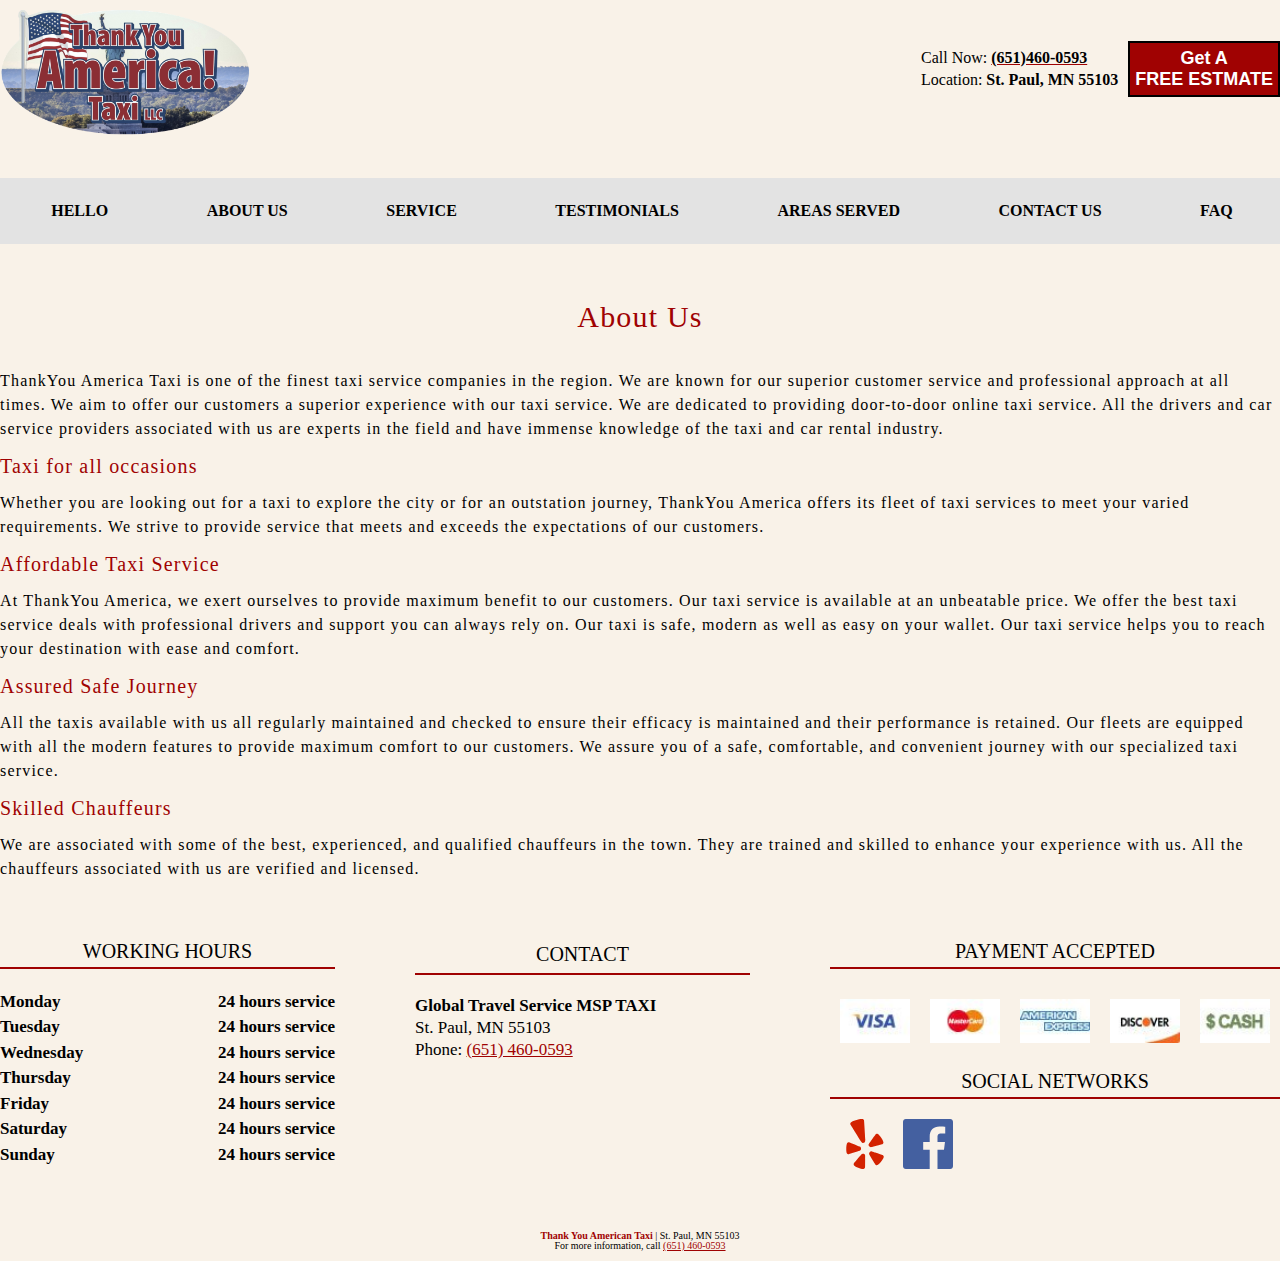
<file: aboutus.html>
<!DOCTYPE html>
<html lang="en">

<head>
    <meta charset="UTF-8">
    <meta name="viewport" content="width=device-width, initial-scale=1.0">
    <link rel="stylesheet" href="reset.css">
    <link rel="stylesheet" href="Styles.css">
    <link rel="stylesheet" href="responsive.css">
    <link rel="stylesheet" href="Responsive2.css">

    <script src="home.js"></script>
    <title>American Taxi aboutus page</title>
</head>

<body>
    <header class="header">
        <div class="aboveheader">
            <a href="index.html">
                <div class=" item logo"> <img class="logopic"
                        src="images/Screenshot 2023-11-29 181845-PhotoRoom.png-PhotoRoom.png" alt="">
                </div>
            </a>
            <div class=" item logo2" id="it1">
                <div>
                    <p>Call Now: <a href="tel:651-460-0593" target="_blank"><span class="FE">(651)460-0593</span></a>
                    </p>
                    <p>Location: <span class="FE"> St. Paul, MN 55103</span></p>

                </div>
                <div class="estibutton">
                    <a class="FEB" href="#callcont"> <Button>Get A <br> FREE ESTMATE </Button> </a>
                </div>

            </div>
        </div>

        <div class="burger" onclick="toggleMenu()">☰</div>

        <nav class="nav">

            <a href="index.html">HELLO</a>
            <a href="aboutus.html">ABOUT US</a>
            <a href="Service.html">SERVICE</a>
            <a href="testimonials.html">TESTIMONIALS</a>
            <a href="areaserved.html">AREAS SERVED</a>
            <a href="contactus.html">CONTACT US</a>
            <a href="FAQ.html">FAQ</a>


        </nav>
    </header>

    <div class="aboutus1">
        <div class="aboutushead">
            <h1>About Us</h1>
        </div>
        <div class="aboutuspara">
            <p>
                ThankYou America Taxi is one of the finest taxi service companies in the region. We are known for our
                superior
                customer
                service and professional approach at all times. We aim to offer our customers a superior experience with
                our
                taxi service. We are dedicated to providing door-to-door online taxi service. All the drivers and car
                service
                providers associated with us are experts in the field and have immense knowledge of the taxi and car
                rental
                industry.
            </p>
            <h2>
                Taxi for all occasions</h2>
            <p>
                Whether you are looking out for a taxi to explore the city or for an outstation journey, ThankYou
                America
                offers
                its fleet of taxi services to meet your varied requirements. We strive to provide service that meets and
                exceeds
                the expectations of our customers.
            </p>
            <h2>
                Affordable Taxi Service</h2>
            <p>
                At ThankYou America, we exert ourselves to provide maximum benefit to our customers. Our taxi service is
                available
                at an unbeatable price. We offer the best taxi service deals with professional drivers and support you
                can
                always rely on. Our taxi is safe, modern as well as easy on your wallet. Our taxi service helps you to
                reach
                your destination with ease and comfort.
            </p>
            <h2>

                Assured Safe Journey</h2>
            <p>
                All the taxis available with us all regularly maintained and checked to ensure their efficacy is
                maintained
                and
                their performance is retained. Our fleets are equipped with all the modern features to provide maximum
                comfort
                to our customers. We assure you of a safe, comfortable, and convenient journey with our specialized taxi
                service.
            </p>
            <h2>

                Skilled Chauffeurs </h2>
            <p>
                We are associated with some of the best, experienced, and qualified chauffeurs in the town. They are
                trained
                and
                skilled to enhance your experience with us. All the chauffeurs associated with us are verified and
                licensed.
            </p>


        </div>
    </div>




    <footer class="cardinfo">

        <div class="workhrs">
            <h2 class="cardinfopara1">WORKING HOURS</h2>
            <hr>
            <div>
                <p>Monday</p>
                <p>24 hours service</p>
            </div>
            <div>
                <p>Tuesday</p>
                <p>24 hours service</p>
            </div>
            <div>
                <p>Wednesday</p>
                <p>24 hours service</p>
            </div>
            <div>
                <p>Thursday</p>
                <p>24 hours service</p>
            </div>
            <div>
                <p>Friday</p>
                <p>24 hours service</p>
            </div>
            <div>
                <p>Saturday</p>
                <p>24 hours service</p>
            </div>
            <div>
                <p>Sunday</p>
                <p>24 hours service</p>
            </div>


        </div>

        <div class="cont">
            <h2 class="cardinfopara1"> CONTACT</h2>
            <hr>
            <p style="font-weight: bold;">
                Global Travel Service MSP TAXI </p>

            <p>
                St. Paul, MN 55103
            </p>
            <p>
                Phone: <a href="tel:+16514600593">(651) 460-0593</a>


            </p>

        </div>


        <div class="pay">
            <h2 class="cardinfopara1">PAYMENT ACCEPTED</h2>
            <hr>
            <div class="paymethed">
                <img src="images/visa.jpg" alt="" srcset="">
                <img src="images/mastercard.jpg" alt="" srcset="">
                <img src="images/americanexpress.jpg" alt="" srcset="">
                <img src="images/discover.jpg" alt="" srcset="">
                <img src="images/cash.jpg" alt="" srcset="">
            </div>

        </div>

        <div class="snet">
            <h2 class="cardinfopara1"> SOCIAL NETWORKS</h2>
            <hr>
            <div>
                <a href="https://www.yelp.com/biz/global-travel-service-saint-paul" target="_blank"><img
                        src="images/yelp-color-svgrepo-com.svg" alt="" srcset=""></a>
                <a href="https://www.facebook.com/zewdie.ambo" target="_blank"><img
                        src="images/facebook-color-svgrepo-com.svg" alt="" srcset=""></a>
            </div>

        </div>



    </footer>


    <footer class="footer">
        <div class="finfo">
            <p><span>Thank You American Taxi </span> | St. Paul, MN 55103 </p>
            <p>For more information, call <a href="tel:+16514600593">(651) 460-0593</a>
            </p>
        </div>



    </footer>

</body>

</html>
</file>
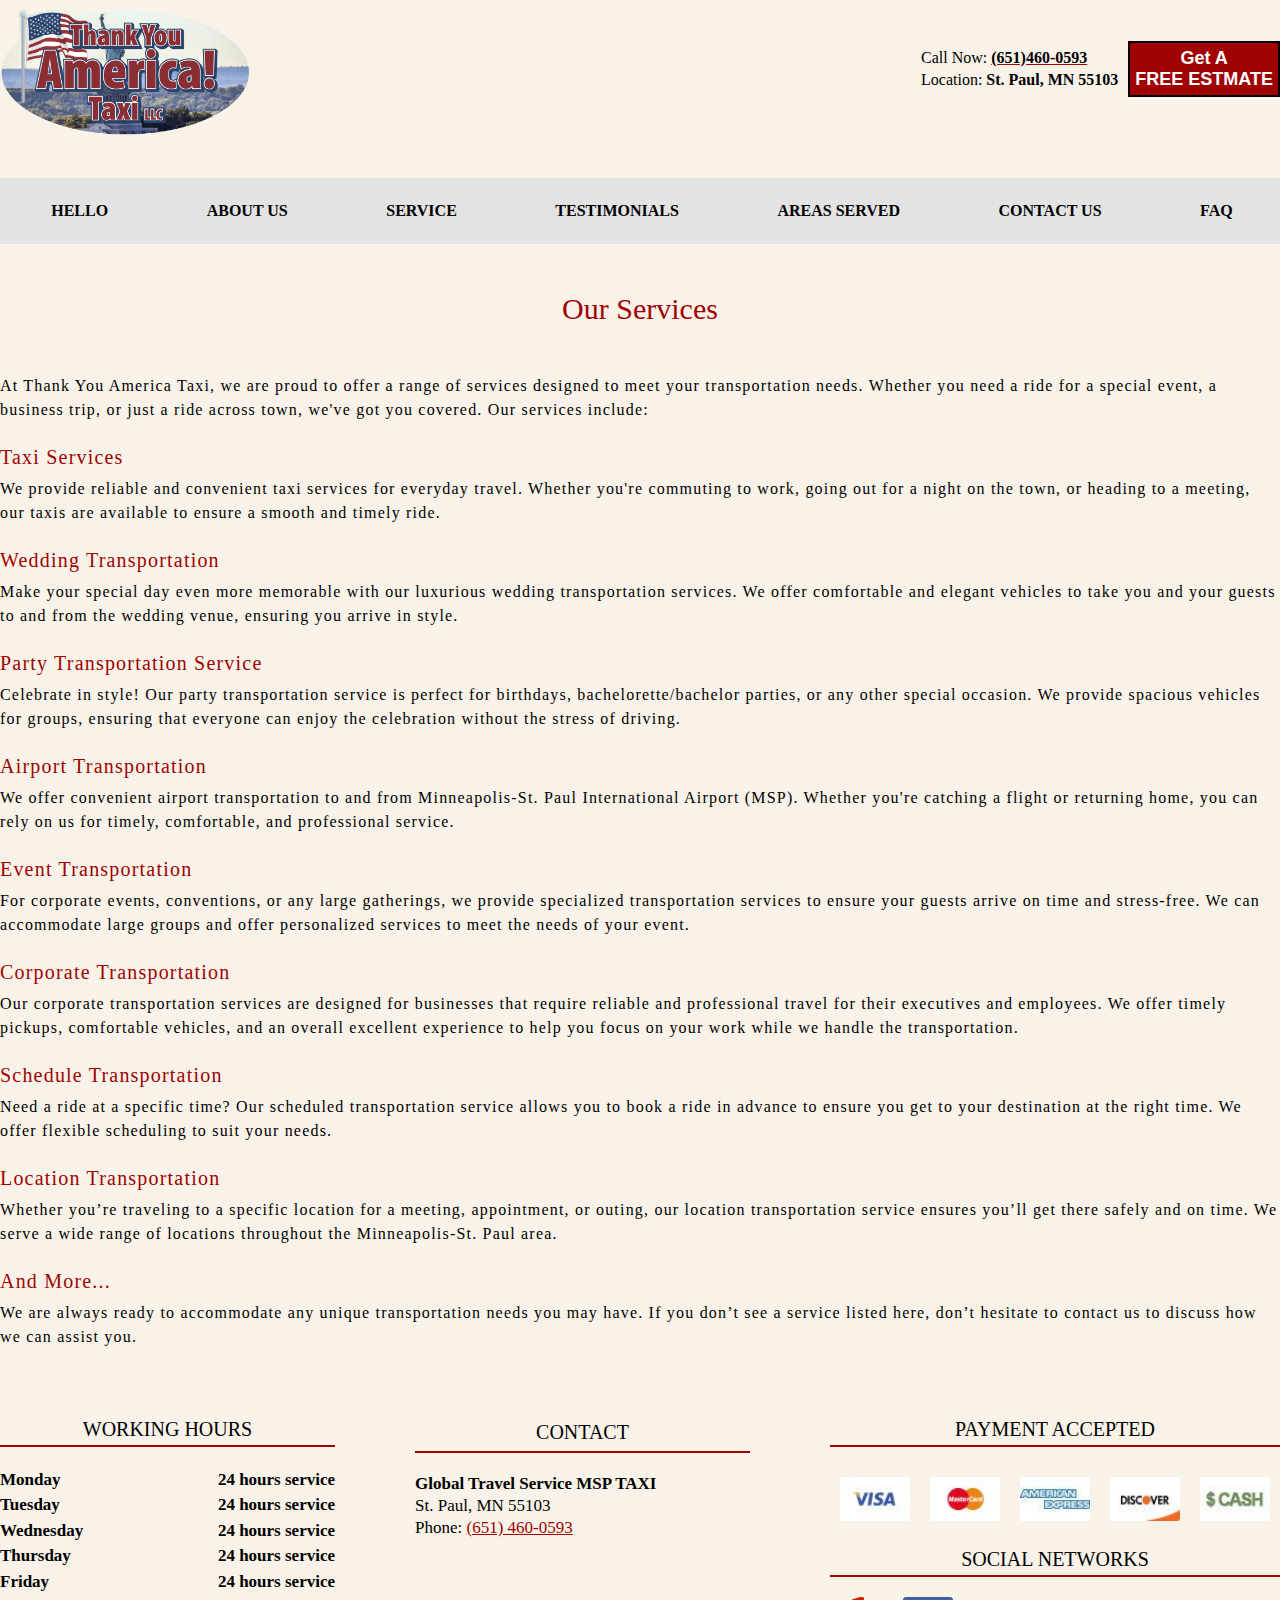
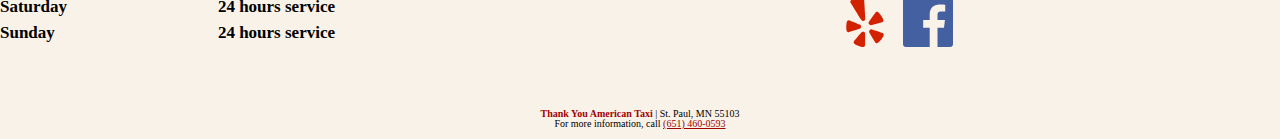
<file: Service.html>
<!DOCTYPE html>
<html lang="en">

<head>
    <meta charset="UTF-8">
    <meta name="viewport" content="width=device-width, initial-scale=1.0">
    <title>American Taxi Service</title>
    <link rel="stylesheet" href="reset.css">
    <link rel="stylesheet" href="Styles.css">
    <link rel="stylesheet" href="responsive.css">
    <link rel="stylesheet" href="Responsive2.css">
    <script src="home.js"></script>
</head>

<body>

    <header class="header">
        <div class="aboveheader">
            <a href="index.html">
                <div class=" item logo"> <img class="logopic"
                        src="images/Screenshot 2023-11-29 181845-PhotoRoom.png-PhotoRoom.png" alt="">
                </div>
            </a>
            <div class=" item logo2" id="it1">
                <div>
                    <p>Call Now: <a href="tel:651-460-0593" target="_blank"><span class="FE">(651)460-0593</span></a>
                    </p>
                    <p>Location: <span class="FE"> St. Paul, MN 55103</span></p>

                </div>
                <div class="estibutton">
                    <a class="FEB" href="#callcont"> <Button>Get A <br> FREE ESTMATE </Button> </a>
                </div>

            </div>
        </div>

        <div class="burger" onclick="toggleMenu()">☰</div>

        <nav class="nav">

            <a href="index.html">HELLO</a>
            <a href="aboutus.html">ABOUT US</a>
            <a href="Service.html">SERVICE</a>
            <a href="testimonials.html">TESTIMONIALS</a>
            <a href="areaserved.html">AREAS SERVED</a>
            <a href="contactus.html">CONTACT US</a>
            <a href="FAQ.html">FAQ</a>


        </nav>
    </header>

    <h1 class="serh1">Our Services</h1>
    <div class="ser1">
        <div>
            <p> At Thank You America Taxi, we are proud to offer a range of services designed to meet your
                transportation needs.
                Whether you need a ride for a special event, a business trip, or just a ride across town, we've got you
                covered. Our
                services include:
            </p>
        </div>

        <div>
            <h5> Taxi Services</h5>
            <p>We provide reliable and convenient taxi services for everyday travel. Whether you're commuting to work,
                going out
                for a night on the town, or heading to a meeting, our taxis are available to ensure a smooth and timely
                ride.
            </p>
        </div>

        <div>
            <h5>Wedding Transportation</h5>
            <p>Make your special day even more memorable with our luxurious wedding transportation services. We offer
                comfortable
                and elegant vehicles to take you and your guests to and from the wedding venue, ensuring you arrive in
                style.

            </p>
        </div>

        <div>
            <h5> Party Transportation Service</h5>
            <p>Celebrate in style! Our party transportation service is perfect for birthdays, bachelorette/bachelor
                parties, or any
                other special occasion. We provide spacious vehicles for groups, ensuring that everyone can enjoy the
                celebration
                without the stress of driving.
            </p>
        </div>

        <div>
            <h5> Airport Transportation</h5>
            <p> We offer convenient airport transportation to and from Minneapolis-St. Paul International Airport (MSP).
                Whether
                you're catching a flight or returning home, you can rely on us for timely, comfortable, and professional
                service.
            </p>
        </div>

        <div>
            <h5>Event Transportation</h5>
            <p> For corporate events, conventions, or any large gatherings, we provide specialized transportation
                services to ensure
                your guests arrive on time and stress-free. We can accommodate large groups and offer personalized
                services to meet
                the needs of your event.
            </p>
        </div>

        <div>
            <h5>Corporate Transportation</h5>
            <p>Our corporate transportation services are designed for businesses that require reliable and professional
                travel for
                their executives and employees. We offer timely pickups, comfortable vehicles, and an overall excellent
                experience
                to help you focus on your work while we handle the transportation.
            </p>
        </div>

        <div>
            <h5>Schedule Transportation</h5>
            <p>Need a ride at a specific time? Our scheduled transportation service allows you to book a ride in advance
                to ensure
                you get to your destination at the right time. We offer flexible scheduling to suit your needs.
            </p>
        </div>

        <div>
            <h5> Location Transportation</h5>
            <p> Whether you’re traveling to a specific location for a meeting, appointment, or outing, our location
                transportation
                service ensures you’ll get there safely and on time. We serve a wide range of locations throughout the
                Minneapolis-St. Paul area.

            </p>
        </div>



        <div>
            <h5> And More...</h5>
            <p> We are always ready to accommodate any unique transportation needs you may have. If you don’t see a
                service listed
                here, don’t hesitate to contact us to discuss how we can assist you.
            </p>
        </div>


    </div>




    <footer class="cardinfo">

        <div class="workhrs">
            <h2 class="cardinfopara1">WORKING HOURS</h2>
            <hr>
            <div>
                <p>Monday</p>
                <p>24 hours service</p>
            </div>
            <div>
                <p>Tuesday</p>
                <p>24 hours service</p>
            </div>
            <div>
                <p>Wednesday</p>
                <p>24 hours service</p>
            </div>
            <div>
                <p>Thursday</p>
                <p>24 hours service</p>
            </div>
            <div>
                <p>Friday</p>
                <p>24 hours service</p>
            </div>
            <div>
                <p>Saturday</p>
                <p>24 hours service</p>
            </div>
            <div>
                <p>Sunday</p>
                <p>24 hours service</p>
            </div>


        </div>

        <div class="cont">
            <h2 class="cardinfopara1"> CONTACT</h2>
            <hr>
            <p style="font-weight: bold;">
                Global Travel Service MSP TAXI </p>

            <p>
                St. Paul, MN 55103
            </p>
            <p>
                Phone: <a href="tel:+16514600593">(651) 460-0593</a>


            </p>

        </div>


        <div class="pay">
            <h2 class="cardinfopara1">PAYMENT ACCEPTED</h2>
            <hr>
            <div class="paymethed">
                <img src="images/visa.jpg" alt="" srcset="">
                <img src="images/mastercard.jpg" alt="" srcset="">
                <img src="images/americanexpress.jpg" alt="" srcset="">
                <img src="images/discover.jpg" alt="" srcset="">
                <img src="images/cash.jpg" alt="" srcset="">
            </div>

        </div>

        <div class="snet">
            <h2 class="cardinfopara1"> SOCIAL NETWORKS</h2>
            <hr>
            <div>
                <a href="https://www.yelp.com/biz/global-travel-service-saint-paul" target="_blank"><img
                        src="images/yelp-color-svgrepo-com.svg" alt="" srcset=""></a>
                <a href="https://www.facebook.com/zewdie.ambo" target="_blank"><img
                        src="images/facebook-color-svgrepo-com.svg" alt="" srcset=""></a>
            </div>

        </div>



    </footer>


    <footer class="footer">
        <div class="finfo">
            <p><span>Thank You American Taxi </span> | St. Paul, MN 55103 </p>
            <p>For more information, call <a href="tel:+16514600593">(651) 460-0593</a>
            </p>
        </div>



    </footer>




</body>

</html>
</file>
<file: Styles.css>
:root {
    --main-color: #a00202;
    --second-color: #333;
}


html {
    width: 100%;
    font-size: 62.5%;
    line-height: 1.6;
    box-sizing: border-box;
    background-color: #f9f2e8;
    overflow-x: hidden;
    /* Disable horizontal scrolling */


}

/* @media screen and (max-width:1024px) {
    html {
        font-size: 60%;
        max-width: 80%;
    }

} */

@media screen and (max-width:900px) {
    html {
        font-size: 50%;

    }

}





body {
    width: 1400px;
    width: 100%;
    margin: 0 auto;
    padding: 0;
    overflow-x: hidden;
    /* Disable horizontal scrolling */


}

.header {
    width: 100%;
    max-width: 1400px;
    display: flex;
    flex-direction: column;
    align-content: center;
    /* background-color: rgb(199, 199, 199); */
    margin: 0 auto;
}




.aboveheader {
    width: 100%;
    max-width: 1400px;
    margin: 0 auto;
    display: flex;
    align-items: center;
    justify-content: space-between;

}


.logopic {
    margin-top: 1rem;
    height: 100%;
    width: 25rem;

}

@media screen and (max-width:800px) {
    .logopic {
        height: 80%;
        width: 17rem;
    }

}

.logo2 {
    height: 100%;
    display: flex;
    align-items: center;
    justify-content: end;
    line-height: 1.4;
    gap: 1rem;
    background-color: transparent;


}

.logo2 div p {
    font-size: 1.6rem;
    color: rgb(0, 0, 0);

}

.estibutton button {
    background-color: var(--main-color);
    border: 2px solid black;
    padding: .5rem;
    font-size: large;
    color: white;
    text-decoration: none;
    font-weight: bolder;
    margin-left: auto;
}

.FE {
    color: black;
    text-decoration: none;
    font-weight: bolder;
}

.FEB {
    color: var(--main-color);
    text-decoration: none;
    font-weight: bolder;

}


.estibutton:hover button,
.estibutton:hover a {
    color: #ffffff;
    background-color: var(--main-color);
    scale: 1.05;
}



.nav {
    width: 100%;
    max-width: 1400px;
    margin-top: 4rem;
    color: #000;
    display: flex;
    flex-direction: row;
    justify-content: space-around;
    align-items: center;
    flex-wrap: wrap;
    border: 2px #ffffff;
    background-color: #e3e3e3;
    padding: 25px 2px;

}

.nav a {
    color: rgb(0, 0, 0);
    background-color: transparent;
    font-size: 1.6rem;
    font-weight: bolder;
    text-align: center;
    text-decoration: none;
}

.nav a:hover {
    color: var(--main-color);
}



.main {
    display: flex;
    justify-content: center;
    height: 66vh;
    background-color: transparent;
    align-items: center;
}

.main0 {
    width: 100%;
    max-width: 1400px;
    display: flex;
    justify-content: space-between;
    align-content: center;
    column-gap: 40px;
}

.maintext {
    display: flex;
    flex-direction: column;
    justify-content: center;
    color: rgb(0, 0, 0);
    line-height: 2;
    font-size: larger;
    justify-self: center;
    row-gap: 20px;
    padding-right: 100px;
}

.mainh1 {
    font-size: 5rem;
    color: var(--main-color);
    font-weight: bolder;
}

.maintextpara {
    font-weight: 200;
    font-size: 2rem;
    line-height: 1.6;
    color: #333;
}

.maintext .mainbtn {
    font-size: 2.5rem;
    font-weight: bold;
    color: var(--main-color);
    border-radius: 5px;
    display: inline-block;
    letter-spacing: 1.6px;
    width: max-content;
    text-decoration: none;

}


.maintext .mainbtn:hover {
    padding: 0 10px;
    color: #ffffff;
    background-color: var(--main-color);
}


.mainimg1 {
    width: 90%;
    height: 80%;
    background-color: rgba(255, 255, 255, 0.7);
    /* Semi-transparent background */
    padding: 20px;
}

.mouse-scroll {
    display: flex;
    justify-content: center;
    align-items: center;
    height: 100px;
    /* Adjust as needed */
}

.mouse {
    width: 24px;
    height: 40px;
    border: 2px solid #333;
    border-radius: 20px;
    position: relative;
    display: flex;
    justify-content: center;
    align-items: center;
}

.wheel {
    width: 4px;
    height: 6px;
    background: #333;
    border-radius: 10px;
    animation: scroll 1.5s infinite ease-in-out;
}

@keyframes scroll {
    0% {
        transform: translateY(-5px);
        opacity: 1;
    }

    100% {
        transform: translateY(10px);
        opacity: 0;
    }
}



.details0 {
    margin: 10rem auto;
    display: flex;
    max-width: 1400px;

    background-color: rgb(255, 255, 255);
    /* box-shadow: -300px 0px 0px 0px black,
        300px 0px 0px 0px black; */

}

.details {
    display: flex;
    justify-content: center;
    font-size: 3rem;
    font-weight: bold;
    color: black;
    text-align: center;
    text-transform: uppercase;
}




.info {
    max-width: 1400px;
    display: flex;
    height: 60vh;
    background-color: transparent;
    align-items: center;
    column-gap: 50px;
    line-height: 1.4;
    color: rgb(0, 0, 0);
    margin: auto;
}

.infoimg {
    width: 50rem;
    height: 40rem;
}

.infopara1 {
    display: flex;
    flex-direction: column;
}

.infoheader {
    font-size: 3rem;
    margin-bottom: 2rem;
    font-weight: bold;
    text-align: center;
}

.infohead2 {
    font-weight: bold;
    font-size: 2rem;
}

.infopara1 p {
    font-size: 1.8rem;
}

.info a {
    color: var(--main-color);
    text-decoration: underline;
    font-weight: bold;
    letter-spacing: 1.4px;
}



.info2 {
    max-width: 1400px;
    display: flex;
    height: 60vh;
    background-color: transparent;
    align-items: center;
    column-gap: 50px;
    line-height: 1.4;
    color: rgb(0, 0, 0);
    margin: auto;

}

.info2 img {
    width: 50rem;
    height: 40rem;
}

.para2 {
    font-size: 2rem;
    font-weight: bold;
    padding-top: 20px;
    padding-bottom: 20px;
}

.info2 div p {
    font-size: 1.8rem;
}

.info2 div a {
    color: var(--main-color);
    text-decoration: underline;
    font-weight: bold;
    letter-spacing: 1.4px;
}

.gallerybtn {
    display: flex;
    justify-content: center;
    background-color: black;
    color: white;
    padding: 1rem 2rem;
    margin: 3rem auto;
    margin-bottom: 7rem;
    max-width: max-content;
    font-size: 2rem;
}

.callcont {
    max-width: 1400px;
    width: 100%;
    margin: 0 auto;
    text-align: center;
}

.call {
    color: black;
    font-size: 3rem;
    font-weight: bold;
    width: 100%;
    text-align: center;
    letter-spacing: 1.5px;


}

.calltel {
    color: var(--main-color);
}














.estcont {
    margin: 10rem auto 0 auto;
    display: flex;
    justify-content: space-evenly;
    align-content: stretch;
    height: 65vh;
    max-width: 1400px;
    width: 100%;

}




.estlogo {
    background-color: #e3e3e3;
    display: flex;
    flex-direction: column;
    justify-content: center;
    width: 45%;
    align-items: center;
    row-gap: 20px;
    border-radius: 5px;
}




.estlogo .esthead {
    font-size: 3rem;
    color: var(--main-color);
    font-weight: bold;
    letter-spacing: 1.3px;

}

.estlogo p {
    font-size: 2rem;
}

.estlogo .esticon {
    width: 15rem;
    height: 15rem;
    margin: 1rem 0;

}

.estlogopara1 {
    text-align: center;
    font-size: 2.3rem;
    font-weight: bold;
    line-height: 1.1;
    color: black;
}

.estlogopara2 {
    color: black;
    font-weight: 700;
    font-size: 2.6rem;
    line-height: 1.2;
    letter-spacing: 1px;
    display: inline-block;

}

.estlogopara3 {
    text-align: center;
    padding: 0;
}

.estlogopara3 p {
    text-align: center;
    color: black;
    font-size: 2rem;
    padding: 0;
}











.estform {
    background-color: #e3e3e3;
    display: flex;
    flex-direction: column;
    border-radius: 5px;
    padding: 20px;
    width: 45%;
    justify-content: center;
    align-items: center;
}

.esth2 {
    font-size: 3rem;
    color: var(--main-color);
    font-weight: bold;
    padding-bottom: 20px;
}

.estform .formgroup {
    display: flex;
    flex-direction: column;
    row-gap: 1rem;
    justify-items: center;
}

textarea {
    margin-top: 0.5rem;
    width: 100%;
    box-sizing: border-box;
    padding: 10px;
}

input {
    margin-top: 0.5rem;
    width: 100%;
    padding: 10px;
    box-sizing: border-box;
}

label {
    font-size: 1.6rem;
}


.userform,
.phoneform,
.emailform,
.messageform {
    font-size: 1.6rem;
    color: #000000;
    font-family: Arial, Helvetica, sans-serif;
    width: 100%;
    margin-bottom: 1rem;
}


.submit1 {
    margin: 15px 5px 0px 0px;
    padding: 10px;
    justify-self: start;
    width: 30%;
    font-size: large;
    font-family: Arial, Helvetica, sans-serif;
    background-color: var(--main-color);
    border-radius: 10px;
    border: #000000 1px solid;
    font-weight: bold;
    color: #000;

}



.test0 {
    margin: 10rem auto 5rem auto;
    height: 10vh;
    display: flex;
    flex-direction: column;
    align-items: center;
    justify-content: space-between;

}

.test0 p {
    font-size: 2rem;
}

.test0 h2 {
    font-size: 3rem;
}



.testimonials {
    display: flex;
    flex-direction: column;
    width: 100%;
    max-width: 1400px;
    align-content: center;
    align-items: center;
    height: 55vh;
    margin: 0 auto;
    /* background-color: aqua; */
    justify-content: space-around;
    margin-bottom: 1rem;
}

.testimonialheader {
    color: #a00202;
    letter-spacing: 1.2px;
}

.testimonials p {
    text-align: center;
    font-size: 2rem;

}

.test1 {
    display: flex;
    align-items: center;
    justify-content: space-around;
    background-color: #e3e3e3;
    border-radius: 2rem;
    height: 15rem;
}


.testimonials img {
    border-radius: 50%;
    height: 10rem;
    width: 10rem;
    object-fit: cover;
}

.testimonials .test1 .test1a {
    display: flex;
    flex-direction: column;
    row-gap: 1rem;
    width: 90%;
}

.person1 {
    font-weight: bolder;
}



.test2 {
    display: flex;
    align-items: center;
    justify-content: space-around;
    background-color: #e3e3e3;
    border-radius: 2rem;
    height: 15rem;
}



.testimonials .test2 .test2a {
    display: flex;
    flex-direction: column;
    row-gap: 1rem;
    width: 90%;
}

.person2 {
    font-weight: bolder;
}



.test3 {
    display: flex;
    align-items: center;
    justify-content: space-around;
    background-color: #e3e3e3;
    border-radius: 2rem;
    height: 15rem;
}


.testimonials .test3 .test3a {
    display: flex;
    flex-direction: column;
    row-gap: 1rem;
    width: 90%;
}

.person3 {
    font-weight: bolder;
}

.boxmore {
    width: 100%;
    max-width: 1400px;
    margin: 0 auto;
}

.moret {
    text-align: center;
    font-size: 1.6rem;
    color: var(--main-color);
    margin-bottom: 7rem;
}














.servies {
    display: flex;
    flex-direction: column;
    width: 100%;
    max-width: 1400px;
    justify-content: space-around;
    color: rgb(0, 0, 0);
    align-content: center;
    align-items: center;
    margin: 0 auto;
    height: 30vh;
    margin-bottom: 10rem;
}

.servies a {
    text-decoration: none;
}

.servies .ser {
    font-size: 4rem;
    font-weight: bold;
    width: 100%;
    text-align: center;
}



.sercont {
    display: flex;
    flex-wrap: wrap;
    width: 50%;
    align-content: center;
    align-items: center;
    gap: 30px;
    margin: 0 auto;


}

.fronttaxi {
    height: 20px;
    color: white;
    display: block;
}

.carimg {
    display: flex;
    align-items: center;
    justify-items: center;
    column-gap: 2rem;
}

.carimg img {
    width: 20px;
    height: 20px;
}

.carimg p {
    font-size: 1.6rem;
}






.cardinfo {
    max-width: 1400px;
    width: 100%;
    display: grid;
    grid-template-columns: repeat(3, 1fr);
    grid-template-rows: 130px 150px;
    grid-column: col-start 1/ col-end 6;
    column-gap: 80px;
    margin: 0 auto;

}

.cardinfo hr {
    margin-bottom: 20px;
    border: var(--main-color) solid 1px;
    color: var(--main-color);
}

.cardinfo p {
    font-size: 1.7rem;
}



.cardinfo .cardinfopara1 {
    text-align: center;
    font-size: 2rem;

}

.workhrs {
    grid-row: 1/3;
    text-align: center;
    font-size: larger;


}

.workhrs div {
    display: flex;
    justify-content: space-between;
    line-height: 1.5;
    font-weight: bold;
    font-size: 0.9em;

}

.workhrs div:hover {
    background-color: blue;
    color: white;
}






.cont {
    grid-column: 2/3;
    grid-row: 1/2;
    line-height: 1.3;
    font-size: larger;


}

.pay {
    grid-column: 3/4;
    grid-row: 1/2;
    font-size: larger;


}

.paymethed {
    display: flex;
    justify-content: space-between;
}

.pay .paymethed img {
    width: 7rem;
    height: auto;
    padding: 10px;
}



.snet {
    grid-row: 2/3;
    grid-column: 3/4;
    font-size: larger;

}

.snet div a img {
    width: 5rem;
    height: 5rem;
    padding-left: 10px;
}


a {
    color: var(--main-color);
    text-decoration: underline;
}










.finfo {
    margin: 0 auto;
    display: flex;
    flex-direction: column;
    width: 100%;
    max-width: 1400px;
    justify-items: center;
    align-items: center;
    padding-top: 10px;
    padding-bottom: 10px;
}

.footer p {
    text-align: center;
}

.footer span {
    font-weight: bold;
    color: var(--main-color);
}












/* This css is for FAQ.html page */

.faqcardinfo {
    margin-top: 5rem;
}

.faqh1 {
    margin-top: 5rem;
    text-align: center;
    font-size: 3rem;
    color: var(--main-color);

}


.FAQ {
    width: 100%;
    max-width: 1400px;
    margin: 0 auto;
    margin-top: 7rem;
    display: flex;
    flex-direction: column;
}

.FAQ diV {
    letter-spacing: 1.2px;
    line-height: 1.5;
}

.FAQ h5 {
    color: #a00202;
    font-size: 2rem;
    padding-bottom: 5px;

}

.FAQ p {
    font-size: 1.6rem;
    padding-bottom: 20px;
}

.cardinfofaq {
    margin-top: 3rem;
}

/* 
Aboutus page css */
.aboutus1 {
    max-width: 1400px;
    width: 100%;
    margin: 5rem auto;
    letter-spacing: 1.2px;
    line-height: 1.5;
}

.aboutushead h1 {
    text-align: center;
    color: var(--main-color);
    font-size: 3rem;
    margin-bottom: 3rem;
}

.aboutuspara h2 {
    color: #a00202;
    font-size: 2rem;
    padding-bottom: 10px;
}

.aboutuspara p {
    font-size: 1.6rem;
    padding-bottom: 10px;
}




/* areaserve css code */

.areatext {
    width: 100%;
    max-width: 1400px;
    margin: 5rem auto 0 auto;
    letter-spacing: 1.2px;
    line-height: 1.5;


}

.areatext h1 {
    font-size: 3rem;
    text-align: center;
    color: var(--main-color);
    margin-bottom: 5rem;
}

.areatext p {
    font-size: 1.6rem;
}

.areaserveiframe {
    width: 100%;
    max-width: 1400px;
    display: flex;
    justify-self: center;
    margin: 6rem auto;
}

/* contactus page css code text */


.contactustext {
    width: 100%;
    max-width: 1400px;
    margin: 5rem auto;
    letter-spacing: 1.2px;
    line-height: 1.5;


}

.contactustext h1 {
    font-size: 3rem;
    text-align: center;
    color: var(--main-color);
    margin-bottom: 5rem;
}

.contactustext p {
    font-size: 1.6rem;
}


/* servies page css code */

.serh1 {
    margin-top: 5rem;
    text-align: center;
    font-size: 3rem;
    color: var(--main-color);

}


.ser1 {
    width: 100%;
    max-width: 1400px;
    margin: 5rem auto;
    display: flex;
    flex-direction: column;
}

.ser1 div {
    letter-spacing: 1.2px;
    line-height: 1.5;
}

.ser1 h5 {
    color: #a00202;
    font-size: 2rem;
    padding-bottom: 5px;

}

.ser1 p {
    font-size: 1.6rem;
    padding-bottom: 20px;
}


/* Testimonial css page */
.testh1 {
    margin: 5rem auto 0 auto;
    text-align: center;
    font-size: 3rem;
    color: var(--main-color);

}


.testp {
    width: 100%;
    max-width: 1400px;
    margin: 5rem auto;
    display: flex;
    flex-direction: column;
}

.testp diV {
    letter-spacing: 1.2px;
    line-height: 1.5;
}

.testp h5 {
    color: #a00202;
    font-size: 2rem;
    padding-bottom: 5px;

}

.testp p {
    font-size: 1.6rem;
    padding-bottom: 20px;
}
</file>
<file: responsive.css>
:root {
    --main-color: #a00202;
    --second-color: #333;
}



@media screen and (max-width: 419px) {
    html {
        font-size: 45%;
    }


    .main {
        margin: 4rem auto;
        margin-bottom: 20rem;
        align-items: center;
    }

    .main0 {
        display: flex;
        flex-direction: column;
        justify-content: center;
        margin: 0 auto;
        width: 100%;
        padding: 0 5rem;
    }

    .maintext {
        padding: 0;
        row-gap: 5rem;
        margin-bottom: 10rem;
    }

    .mainh1 {
        font-size: 4rem;
        text-align: center;
    }

    .maintext .mainbtn {
        margin: 0 auto;
    }

    .mainimg1 {
        height: 35rem;
        width: 90%;
    }

    .details0 {
        margin-bottom: 10rem;
        color: white;
        background-color: var(--second-color);
    }

    .details {
        color: rgb(255, 255, 255);
        padding: 2rem;
    }

    .info {
        flex-direction: column;
        margin-bottom: 30rem;
    }

    .infoimg {
        width: 80%;
    }


    .infopara1 {
        flex-direction: column;
        padding: 5rem 5rem;
    }

    .info2 {
        flex-direction: column;
        margin-bottom: 40rem;
    }

    .info2 img {
        width: 80%;
    }

    .info2 div {
        flex-direction: column;
        padding: 3rem 5rem;
        margin-bottom: 10rem;
    }

    .gallerybtn {
        margin: 10rem auto;
    }



    .callcont {
        margin-bottom: 10rem;
        color: white;
        background-color: var(--second-color);
    }

    .call {
        color: rgb(255, 255, 255);
        padding: 1rem;
    }



    .estcont {
        flex-direction: column;
        margin: 10rem auto;
        align-items: center;
        ;

    }

    .estlogo {
        width: 80%;
        padding: 1rem auto;
        margin-bottom: 5rem;
        padding: 20px
    }

    .estform {
        width: 80%;
        padding: 1rem auto;
        margin-bottom: 5rem;

    }



    .test0 {
        margin-top: 70rem;
        padding: 0 1rem;
        display: flex;
        flex-direction: column;
        align-items: center;
        text-align: center;
    }

    .testimonials {
        row-gap: 5rem;
        height: auto;
    }

    .testimonials div {
        width: 90%;
        flex-direction: column;
        justify-content: space-evenly;
        font-size: 1.5rem;
        padding: 15px 5px;
        height: auto;
    }


    .servies {
        width: 100%;
        height: auto;
    }

    .servies .sercont {
        flex-wrap: wrap;
        justify-items: center;
        width: 90%;
        margin: 0 auto;
        margin-top: 2rem;
    }




    .cardinfo {
        display: flex;
        flex-direction: column;
        justify-content: space-between;
        row-gap: 10rem;
        width: 50%;
        margin-bottom: 3rem;
    }

    .cardinfo .workhrs {
        display: flex;
        flex-direction: column;
        column-gap: 0;
        justify-content: center;
        width: 100%;
    }

    .pay .paymethed {
        flex-wrap: wrap;
    }


}




@media screen and (min-width:421px) and (max-width:549px) {


    @media screen and (max-width: 650px) {
        html {
            font-size: 45%;
        }


        .main {
            margin: 4rem auto;
            margin-bottom: 20rem;
            align-items: center;
        }

        .main0 {
            display: flex;
            flex-direction: column;
            justify-content: center;
            margin: 0 auto;
            width: 100%;
            padding: 0 5rem;
        }

        .maintext {
            padding: 0;
            row-gap: 5rem;
            margin-bottom: 10rem;
        }

        .mainh1 {
            font-size: 4rem;
            text-align: center;
        }

        .maintext .mainbtn {
            margin: 0 auto;
        }

        .mainimg1 {
            height: auto;
            width: 90%;
        }

        .details0 {
            margin-bottom: 10rem;
            color: white;
            background-color: var(--second-color);
        }

        .details {
            color: rgb(255, 255, 255);
            padding: 2rem;
        }

        .info {
            flex-direction: column;
            margin-bottom: 20rem;
        }

        .infoimg {
            width: 80%;
        }

        .infopara1 {
            flex-direction: column;
            padding: 5rem 5rem;
        }

        .info2 {
            flex-direction: column;
            margin-bottom: 20rem;
        }

        .info2 img {
            width: 80%;
        }

        .info2 div {
            flex-direction: column;
            padding: 3rem 5rem;
        }

        .gallerybtn {
            margin: 10rem auto;
        }



        .callcont {
            margin-bottom: 10rem;
            color: white;
            background-color: var(--second-color);
        }

        .call {
            color: rgb(255, 255, 255);
            padding: 1rem;
        }



        .estcont {
            flex-direction: column;
            margin: 10rem auto;
            align-items: center;
            ;

        }

        .estlogo {
            width: 80%;
            padding: 1rem auto;
            margin-bottom: 5rem;
            padding: 20px
        }

        .estform {
            width: 80%;
            padding: 1rem auto;
            margin-bottom: 5rem;

        }



        .test0 {
            margin-top: 70rem;
            padding: 0 1rem;
            display: flex;
            flex-direction: column;
            align-items: center;
            text-align: center;
        }

        .testimonials {
            row-gap: 5rem;
            height: auto;
        }

        .testimonials div {
            width: 90%;
            flex-direction: column;
            justify-content: space-evenly;
            font-size: 1.5rem;
            padding: 15px 5px;
            height: auto;
        }


        .servies {
            width: 100%;
            height: auto;
            justify-items: center;
            margin-top: 10rem;
        }

        .servies .sercont {
            flex-wrap: wrap;
            justify-items: center;
            width: 70%;
            margin: 0 auto;
            margin-top: 3rem;

        }




        .cardinfo {
            display: flex;
            flex-direction: column;
            justify-content: space-between;
            row-gap: 10rem;
            width: 50%;
            margin-bottom: 3rem;
        }

        .cardinfo .workhrs {
            display: flex;
            flex-direction: column;
            column-gap: 0;
            justify-content: center;
            width: 100%;
        }

        .pay .paymethed {
            flex-wrap: wrap;
        }


    }

}




















































@media screen and (min-width:550px) and (max-width: 650px) {
    html {
        font-size: 45%;
    }


    .main {
        margin: 5rem auto;
        margin-bottom: 30rem;
    }

    .main0 {
        display: flex;
        flex-direction: column;
        justify-content: center;
        margin: 0 auto;
        width: 100%;
        padding: 0 5rem;
    }

    .maintext {
        padding: 0;
        row-gap: 5rem;
        margin-bottom: 10rem;
    }

    .mainh1 {
        font-size: 4rem;
        text-align: center;
    }

    .maintext .mainbtn {
        margin: 0 auto;
    }

    .mainimg1 {
        height: 40rem;
        width: auto;
    }

    .details0 {
        margin-bottom: 10rem;
        color: white;
        background-color: var(--second-color);
    }

    .details {
        color: rgb(255, 255, 255);
        padding: 2rem;
    }

    .info {
        flex-direction: column;
        margin-bottom: 30rem;
    }

    .infopara1 {
        flex-direction: column;
        padding: 10rem 10rem;
    }

    .info2 {
        flex-direction: column;
        margin-bottom: 30rem;
    }

    .info2 div {
        flex-direction: column;
        padding: 3rem 10rem;
    }

    .gallerybtn {
        margin: 10rem auto;
    }



    .callcont {
        margin-bottom: 10rem;
        color: white;
        background-color: var(--second-color);
    }

    .call {
        color: rgb(255, 255, 255);
        padding: 1rem;
    }



    .estcont {
        flex-direction: column;
        margin: 10rem auto;
        align-items: center;
        ;

    }

    .estlogo {
        width: 80%;
        padding: 1rem auto;
        margin-bottom: 5rem;
        padding: 20px
    }

    .estform {
        width: 80%;
        padding: 1rem auto;
        margin-bottom: 5rem;

    }



    .test0 {
        margin-top: 70rem;
        padding: 0 1rem;
        display: flex;
        flex-direction: column;
        align-items: center;
        text-align: center;
    }

    .testimonials {
        row-gap: 2rem;
        height: auto;
    }

    .testimonials div {
        width: 90%;
        justify-content: space-evenly;
        font-size: 1.5rem;
        padding: 0 5px;
    }


    .servies {
        width: 100%;
    }

    .servies .sercont {
        flex-wrap: wrap;
        justify-items: center;
        width: 80%;
        margin: 0 auto;
        margin-top: 2rem;
    }




    .cardinfo {
        display: flex;
        flex-direction: column;
        justify-content: space-between;
        row-gap: 10rem;
        width: 50%;
        margin-bottom: 3rem;
    }

    .cardinfo .workhrs {
        display: flex;
        flex-direction: column;
        column-gap: 0;
        justify-content: center;
        width: 100%;
    }

    .pay .paymethed {
        flex-wrap: wrap;
    }


}




@media screen and (max-width: 650px) {
    .aboveheader {
        display: flex;
        justify-content: flex-start;
        margin-left: 1rem;
        margin-bottom: 10rem;
    }

    .logopic {
        display: flex;
        justify-items: flex-start;
        margin: 0 auto 10rem 0;

    }

    .logo2 {
        display: none;
    }

    .nav {
        display: none;
        /* Hide by default */
        flex-direction: column;
        position: absolute;
        top: 80px;
        right: 0;
        width: 100%;
        background-color: white;
        text-align: center;
        padding: 60px 0;
        box-shadow: 0px 5px 10px rgba(0, 0, 0, 0.1);
    }

    .nav a {
        padding-bottom: 10px;
    }

    /* 🏆 Show menu when active */
    .nav.active {
        display: flex;
    }

    /* 🏆 Burger Menu Icon */
    .burger {
        display: block;
        font-size: 30px;
        cursor: pointer;
        position: absolute;
        right: 20px;
        top: 20px;
    }


    .mouse-scroll {
        display: none;
    }
}


/* 🏆 Keep menu visible in desktop view */
@media screen and (min-width: 650px) {
    .burger {
        display: none;
        /* Hide burger on larger screens */
    }

    .nav {
        display: flex;
    }
}




@media screen and (min-width:651px) and (max-width:899px) {

    body {
        max-width: 700px;
        width: 100%;
        margin: 0 auto;
    }

    .header {
        margin-bottom: 10rem;
    }

    .header .nav {
        display: flex;
        flex-direction: row;

    }

    .main {
        height: auto;
        margin-bottom: 10rem;
    }

    .main .main0 {
        display: flex;
        justify-content: space-evenly;

    }

    .maintext h1 {
        font-size: 4rem;
        width: max-content;
    }

    .maintextpara {
        font-size: 1.5rem;
    }

    .mainimg1 {
        height: 30rem;
        width: auto;
    }

    .details0 {
        margin-bottom: 10rem;
    }

    .info {
        margin: 0rem auto;
        display: flex;
        height: auto;
    }

    .info .infopara1 h1 {
        font-size: 2rem;
    }

    .info .infopara1 p {
        font-size: 1.6rem;
    }

    .info img {
        width: 45rem;
        height: auto;
    }

    .info2 {
        margin: 10rem auto;
        display: flex;
        align-items: center;
        height: auto;
    }



    .info2 div p {
        font-size: 1.6rem;
    }

    .info2 img {
        width: 45rem;
        height: auto;
    }

    .gallerybtn {
        margin: 0 auto 10rem auto;
    }


    .callcont {
        margin-bottom: 10rem;
    }

    .estcont {
        height: max-content;
        display: flex;
        max-width: 1024px;
        width: 100%;
        justify-content: space-around;
        /* background-color: aqua; */
        gap: 0;
        padding: 2rem 0;
    }

    .estlogo {
        width: 45%;
    }

    .estlogo .esthead {
        font-size: 2.5rem;
    }

    .estform {
        width: 45%;
    }

    .estform .esth2 {
        font-size: 2.5rem;
    }

    .estform label {
        font-size: 1.4rem;
    }

    .test0 {
        text-align: center;
        display: flex;
        flex-direction: column;
        gap: 1rem;
        margin-bottom: 10rem;
    }

    .testimonials {
        gap: 1rem;
        margin-bottom: 3rem;
        height: auto;
    }

    .testimonials div {
        padding: 0 1rem;
    }


    .servies {
        margin-bottom: 15rem;
        width: 100%;

    }

    .servies .ser {
        margin-bottom: 2rem;
        font-size: 4rem;
        font-weight: bold;
        background-color: #000000;
        width: 100%;
        margin: 0 auto;
    }

    .sercont {

        margin: 0 auto 0 auto;
        flex-wrap: wrap;
        width: 500px;
        width: 100%;
        justify-content: start;

    }

    .cardinfo .workhrs div p {
        font-size: 1.5rem;
        width: max-content;

    }

    .cardinfo .workhrs div {
        display: flex;
        column-gap: 1rem;
    }

}
















@media screen and (min-width:900px) and (max-width:1023px) {


    body {
        max-width: 900px;
    }

    .header {
        margin-bottom: 8rem;
    }

    .maintext h1 {
        font-size: 3rem;
    }

    .maintextpara {
        font-size: 1.5rem;
    }

    .mainimg1 {
        height: 250px;
        width: auto;
    }

    .details0 {
        margin-bottom: 10rem;
    }

    .info {
        margin: 20rem auto;
        display: flex;
    }

    .info .infopara1 h1 {
        font-size: 2rem;
    }

    .info .infopara1 p {
        font-size: 1.6rem;
    }

    .info img {
        width: 450px;
        height: auto;
    }

    .info2 {
        margin: 20rem auto;
        display: flex;
        align-items: center;
    }


    .info2 div p {
        font-size: 1.6rem;
    }

    .info2 img {
        width: 450px;
        height: auto;
    }

    .gallerybtn {
        margin: 20rem auto 10rem auto;
    }


    .callcont {
        margin-bottom: 10rem;
    }

    .estcont {
        height: max-content;
        display: flex;
        max-width: 1024px;
        width: 100%;
        justify-content: space-around;
        /* background-color: aqua; */
        gap: 0;
        padding: 2rem 0;
    }

    .estlogo {
        width: 45%;
    }

    .estlogo .esthead {
        font-size: 2.5rem;
    }

    .estform {
        width: 45%;
    }

    .estform .esth2 {
        font-size: 2.5rem;
    }

    .estform label {
        font-size: 1.4rem;
    }

    .test0 {
        text-align: center;
        display: flex;
        flex-direction: column;
        gap: 1rem;
        margin-bottom: 10rem;
    }

    .testimonials {
        gap: 2rem;
        margin-bottom: 3rem;
    }

    .servies {
        margin-bottom: 15rem;
        width: 900px;

    }

    .servies .ser {
        margin-bottom: 2rem;
    }

    .sercont {
        width: 700px;
        margin: 10px auto 0 auto;
    }

    .cardinfo .workhrs div p {
        font-size: 1.7rem;
        width: max-content;


    }

    .cardinfo .workhrs div {
        display: flex;
        column-gap: 1rem;
        height: 100%;
    }

}






@media screen and (min-width:1024px) and (max-width:1280px) {


    body {
        max-width: 1000px;
    }

    .header {
        margin-bottom: 4rem;
    }

    .maintext h1 {
        font-size: 4rem;
    }

    .maintextpara {
        font-size: 1.5rem;
    }

    .mainimg1 {
        height: 250px;
        width: auto;
    }

    .details0 {
        margin-bottom: 2rem;
    }

    .info {
        margin: 5rem auto;
        display: flex;
    }

    .info .infopara1 h1 {
        font-size: 2rem;
    }

    .info .infopara1 p {
        font-size: 1.6rem;
    }

    .info img {
        width: 450px;
        height: auto;
    }

    .info2 {
        margin: 5rem auto;
        display: flex;
        align-items: center;
    }



    .info2 div p {
        font-size: 1.6rem;
    }

    .info2 img {
        width: 450px;
        height: auto;
    }

    .gallerybtn {
        margin: 10rem auto 10rem auto;
    }


    .callcont {
        margin-bottom: 10rem;
    }

    .estcont {
        height: max-content;
        display: flex;
        max-width: 1024px;
        width: 100%;
        justify-content: space-around;
        /* background-color: aqua; */
        gap: 0;
        padding: 2rem 0;
    }

    .estlogo {
        width: 45%;
    }

    .estlogo .esthead {
        font-size: 2.5rem;
    }

    .estform {
        width: 45%;
    }

    .estform .esth2 {
        font-size: 2.5rem;
    }

    .estform label {
        font-size: 1.4rem;
    }

    .test0 {
        text-align: center;
        display: flex;
        flex-direction: column;
        gap: 1rem;
        margin-bottom: 10rem;
    }

    .testimonials {
        gap: 2rem;
        margin-bottom: 3rem;
    }

    .testimonials div {
        padding: 0 2rem;
    }

    .servies {
        margin-bottom: 15rem;
        width: 900px;

    }

    .servies .ser {
        margin-bottom: 2rem;
    }

    .sercont {
        width: 700px;
        margin: 10px auto 0 auto;
    }


}



@media screen and (min-width:1279px) and (max-width:1366px) {


    body {
        max-width: 1300px;
    }

    .header {
        margin-bottom: 4rem;
    }

    .maintext h1 {
        font-size: 5rem;
    }

    .maintextpara {
        font-size: 1.5rem;
    }

    .mainimg1 {
        height: 400px;
        width: auto;
    }

    .details0 {
        margin-bottom: 2rem;
    }

    .info {
        margin: 5rem auto;
        display: flex;
    }

    .info .infopara1 h1 {
        font-size: 2rem;
    }

    .info .infopara1 p {
        font-size: 1.6rem;
    }

    .info img {
        width: 450px;
        height: auto;
    }

    .info2 {
        margin: 5rem auto;
        display: flex;
        align-items: center;
    }


    .info2 div p {
        font-size: 1.6rem;
    }

    .info2 img {
        width: 450px;
        height: auto;
    }

    .gallerybtn {
        margin: 5rem auto 10rem auto;
    }


    .callcont {
        margin-bottom: 10rem;
    }

    .estcont {
        height: max-content;
        display: flex;
        max-width: 1024px;
        width: 100%;
        justify-content: space-around;
        /* background-color: aqua; */
        gap: 0;
        padding: 2rem 0;
    }

    .estlogo {
        width: 45%;
    }

    .estlogo .esthead {
        font-size: 2.5rem;
    }

    .estform {
        width: 45%;
    }

    .estform .esth2 {
        font-size: 2.5rem;
    }

    .estform label {
        font-size: 1.4rem;
    }

    .test0 {
        text-align: center;
        display: flex;
        flex-direction: column;
        gap: 1rem;
        margin-bottom: 10rem;
    }

    .testimonials {
        gap: 2rem;
        margin-bottom: 3rem;
    }

    .testimonials div {
        padding: 0 3rem;
    }

    .servies {
        margin-bottom: 15rem;
        width: 900px;

    }

    .servies .ser {
        margin-bottom: 2rem;
    }

    .sercont {
        width: 700px;
        margin: 10px auto 0 auto;
    }


}
</file>
<file: Responsive2.css>
@media screen and (max-width:650px) {

    .header {
        height: auto;
        margin-bottom: 6rem;
    }

    .header {
        height: 10vh;

    }

    .contactustext,
    .areatext,
    .aboutus1,
    .FAQ,
    .ser1,
    .testp {
        width: 90%;
    }


}
</file>
